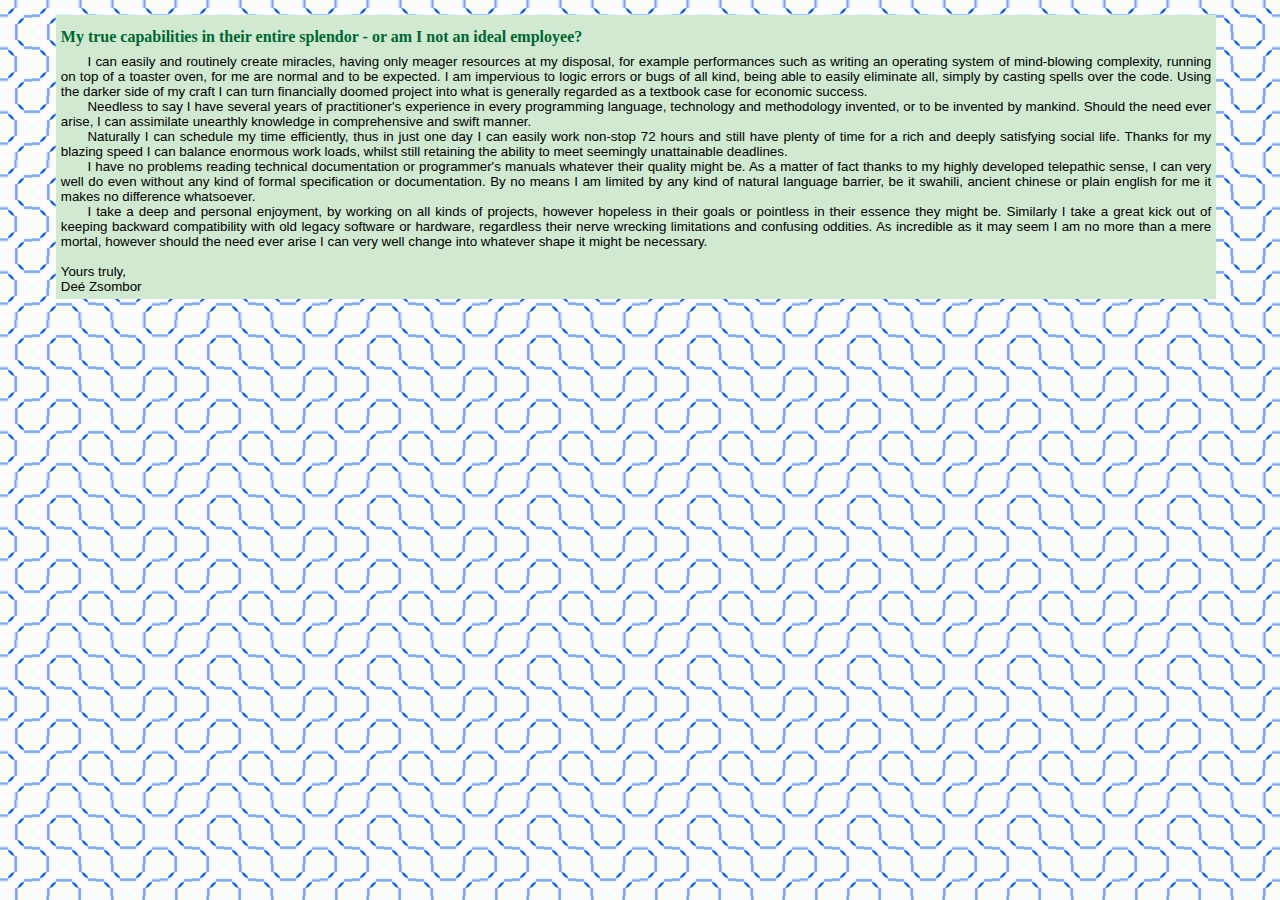
<file: false.htm>
<!doctype html public "-//w3c//dtd html 4.0 transitional//en">
<html>
<head>
    <title>My true capabilities in their entire splendor - or am I not an ideal employee?</title> 
<link rel="stylesheet" href="./shylock.css" tppabs="http://www.geocities.com/shylock_the_player/shylock.css" type="text/css">
</head>
<body>
<table cellspacing=15 cellpadding=5 width="100%">
<tr>
    <td width="2%"></td>
    <td width="90%" bgcolor="#d0e9d0">
    <h3>My true capabilities in their entire splendor - or am I not an ideal employee?</h3>
<p>I can easily and routinely create miracles, having only meager resources 
at my disposal, for example performances such as writing an operating system 
of mind-blowing complexity, running on top of a toaster oven, for me are 
normal and to be expected. I am impervious to logic errors or bugs of all 
kind, being able to easily eliminate all, simply by casting spells over the 
code. Using the darker side of my craft I can turn financially doomed project 
into what is generally regarded as a textbook case for economic success. </p>
<p>Needless to say I have several years of practitioner's experience in every
programming language, technology and methodology invented, or to be invented 
by mankind. Should the need ever arise, I can assimilate unearthly knowledge 
in comprehensive and swift manner.</p>
<p>Naturally I can schedule my time efficiently, thus in just one day I can 
easily work non-stop 72 hours and still have plenty of time for a rich and 
deeply satisfying social life. Thanks for my blazing speed I can balance 
enormous work loads, whilst still retaining the ability to meet seemingly 
unattainable deadlines.</p>
<p>I have no problems reading technical documentation or programmer's manuals
whatever their quality might be. As a matter of fact thanks to my highly 
developed telepathic sense, I can very well do even without any kind of formal 
specification or documentation. By no means I am limited by any kind of 
natural language barrier, be it swahili, ancient chinese or plain english for 
me it makes no difference whatsoever. </p>
<p>I take a deep and personal enjoyment, by working on all kinds of projects,
however hopeless in their goals or pointless in their essence they might be. 
Similarly I take a great kick out of keeping backward compatibility with old 
legacy software or hardware, regardless their nerve wrecking limitations and 
confusing oddities. As incredible as it may seem I am no more than a mere mortal, 
however should the need ever arise I can very well change into whatever shape 
it might be necessary. </p>
<br>Yours truly,<br>De&eacute; Zsombor
</td>
<td width="2%"></td></tr>
</table>
</body>
<!-- made with VIM -->
</html>
</file>
<file: shylock.css>
body 
{
    background : url("./background1.jpg") fixed;
    margin-left : 0pt;
    margin-top : 0pt;
    font-family : Verdana, Arial, Helvetica, sans-serif;
    font-size : 10pt; 
}

a:link
{
    color : #000072;
}

a:active
{
    color : #000072;
}

a:visited
{
    color : #000072;
}

a:hover
{
    color : #0000f0;
}

p, li, table, td, th
{
    font-family : Verdana, Arial, Helvetica, sans-serif;
    font-size : 10pt;
}

p
{
    text-align : justify;
    text-indent : 2em;
    margin : 0px;
}

h1, h2, h3, h4, h5
{
    font-family :  Times, serif;
}

h1
{
    font-size : 18pt;
    color : #106035;
    font-weight : bold;
    margin-top : 0.5em;
    text-transform : capitalize;
    letter-spacing : 0.1em;
    margin-bottom : 0.5em;
}

h2
{
    color : #106035;
    margin : 0px;
    font-weight : bold;
    font-size : 14pt;
    margin-bottom : 0.5em;
    margin-top : 0.5em;
}

h3
{
    color : #006633;
    margin : 0px;
    font-weight : bold;
    font-size : 12pt;
    margin-bottom : 0.5em;
    margin-top : 0.5em;
}

strong
{
    color : #770000;
    font-weight : bold
}

cite
{
    text-indent : 2em;
    font-weight : italic
}
</file>
